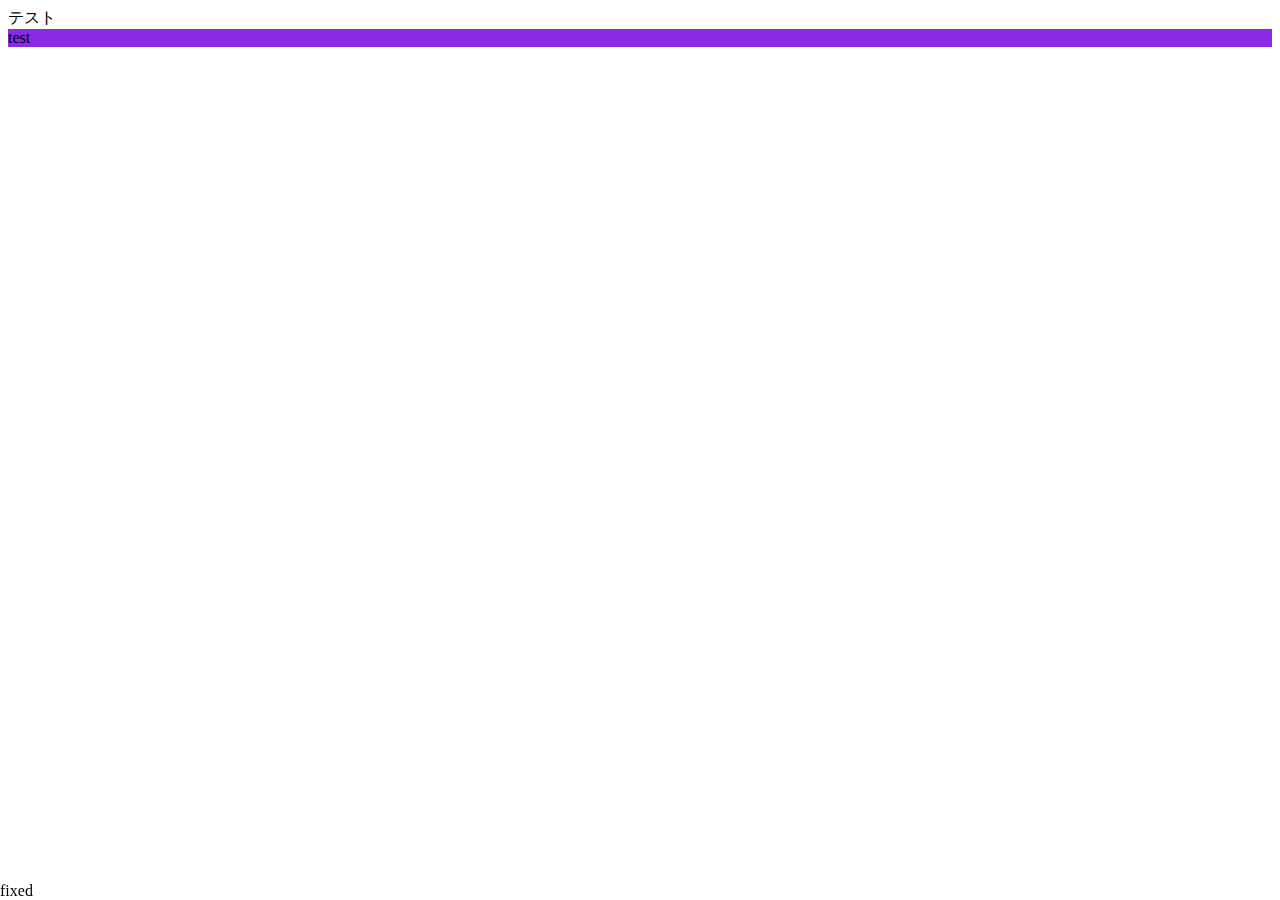
<file: 01/index.html>
<!DOCTYPE html>
<html lang="en">
<head>
  <meta charset="UTF-8">
  <meta http-equiv="X-UA-Compatible" content="IE=edge">
  <link rel="stylesheet" href="styles/main.css">
  <meta name="viewport" content="width=device-width, initial-scale=1.0">
  <title>Document</title>
</head>
<body>
  <div>テスト</div>
  <div class="sample">test</div>

  <!-- <div class="relative">relative</div>

  <div class="absolute">absolute</div> -->
  <div class="fixed">fixed</div>

</body>
</html>


<!-- <div class="LINE1">
  <div class="massage">LINE1</div>
</div>
<div class="LINE2">
  <div class="massage">LINE2</div>
</div> -->
</file>
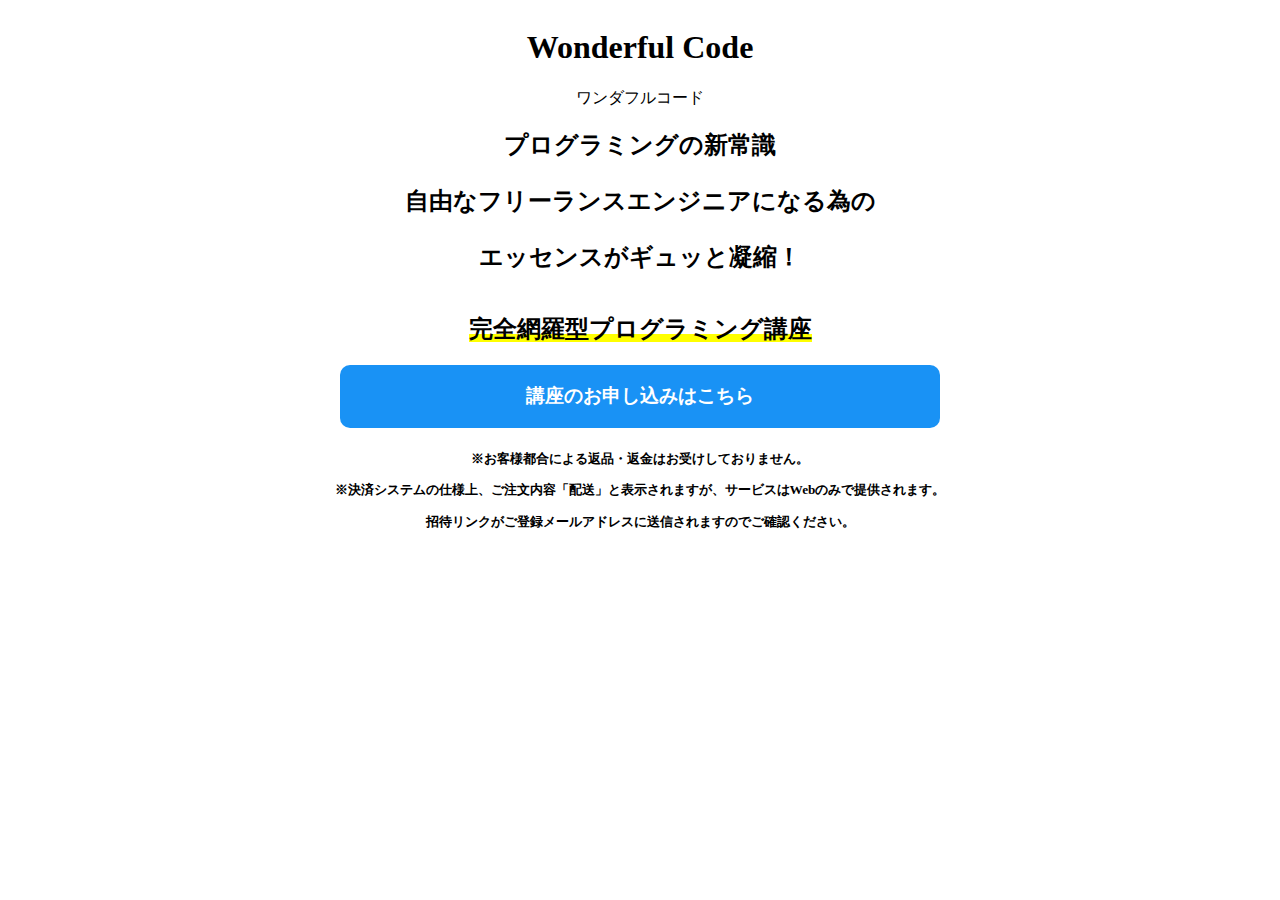
<file: LP/index.html>
<!DOCTYPE html>
<html lang="en">
<head>
  <meta charset="UTF-8">
  <meta http-equiv="X-UA-Compatible" content="IE=edge">
  <link rel="stylesheet" href="styles/main.css">
  <meta name="viewport" content="width=device-width, initial-scale=1.0">
  <title>Document</title>
</head>
<body>

 <div class="title">
  <h1>Wonderful Code</h1>
</div>
  <div class="title2">ワンダフルコード</div>

 <div class="h2">
 <h2>プログラミングの新常識
   <p>
   自由なフリーランスエンジニアになる為の
  </p>
   エッセンスがギュッと凝縮！
 </h2>
 </div>

<!-- <div class="underbar-h2">
   <h2>完全網羅型プログラミング講座</h2>
 </div> -->
<div class="parent_h2">
<h2> <span class="_h2">完全網羅型プログラミング講座</h2></span>
</div>

 <div class="h3">
  <h3>講座のお申し込みはこちら</h3>
 </div>

 <div class="h5">
   <h5>※お客様都合による返品・返金はお受けしておりません。
   <p>
   ※決済システムの仕様上、ご注文内容「配送」と表示されますが、サービスはWebのみで提供されます。
   </p>
   招待リンクがご登録メールアドレスに送信されますのでご確認ください。</h5>
 </div>



</body>
</html>
</file>
<file: 01/styles/main.css>
.LINE1 .massage{
  font-size: 62px;
 }

 .sample {
background-color: blueviolet;
 }

 .relative {
  /* color: green;
  background-color: aqua; */
  position: relative;
top: 20px;
 }
 .absolute {
  position: absolute;
  top: 20px;
  left: 20px;
  }
  .fixed {
    position: fixed;
    width: 100px;
    bottom: 0px;
    left: 0px;
    right: 0;

    }
</file>
<file: LP/styles/main.css>
.title, .title2, .h2, .h3, .h5 {
 display: flex;
 justify-content: center;
 text-align: center
}

._h2 {
background: linear-gradient(transparent 70%, yellow 0%);
}

.parent_h2 {
  text-align:center;
}

.h3 {
  background-color: rgb(25, 146, 245);
  width: 600px;
  margin: 0 auto;
  color: white;
  border-radius: 10px;
}

.h3:hover{
  background-color: rgb(77, 163, 233);
}

/* No CSS *//*# sourceMappingURL=main.css.map */
</file>
